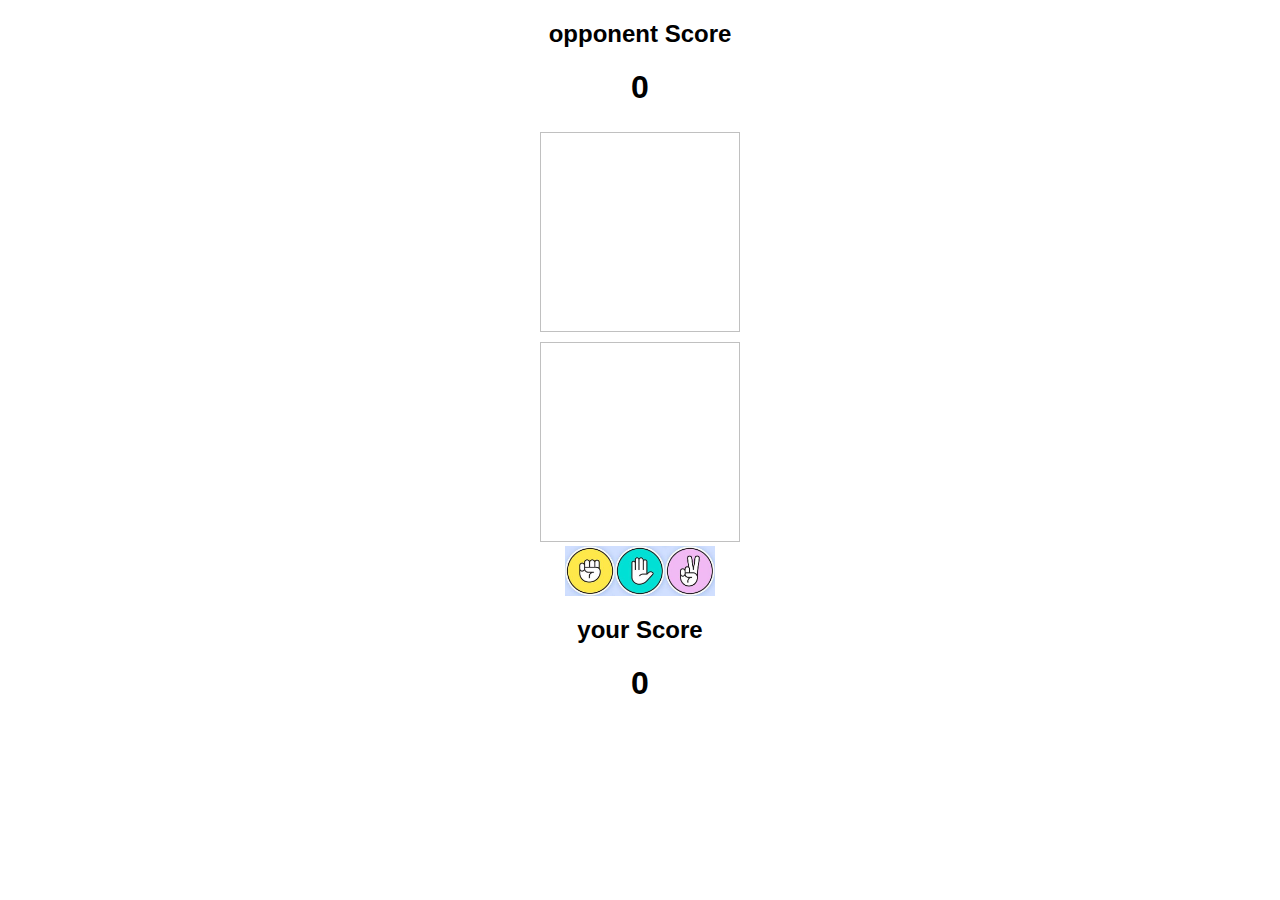
<file: index.html>
<!--
created by kasunrachintha on 10/18/22
@author : kasunrachintha
@Date :  10/18/22
@Time: 4:29 pm
@Project : Rock-Paper-Scissors
-->

<!DOCTYPE html>
<html lang="en">
<head>
    <meta charset="UTF-8">
    <title>Rock paper Scissors</title>
    <meta content="width=device-width initial-scale=1.0" name="viewport">
    <meta content="Full Stack Developer Sri Lanka, Front-End Developer,Front-End Developer Sri Lanka" name="description">
    <meta content="Rock paper Scissors Game, Rock paper Scissors Web App" name="keywords">
    <meta content="Kasun Weerasinghe" name="author">
    <meta content="Kasun Weerasinghe" name="owner">
    <link href="assets/css/style.css" rel="stylesheet">
    <link href="assets/css/normalize.css" rel="stylesheet">
    <!--    <link rel="stylesheet" href="assets/css/bootstrap.min.css">-->
</head>
<body>

<h2>opponent Score</h2>
<h1 id="opponent-score">0</h1>

<!--for opponent choice image-->
<img id="opponent-choice">
<br>

<!--for your choice image-->
<img id="your-choice">

<!--for rock,paper,scissor images-->
<div id="choices">
</div>

<h2>your Score</h2>
<h1 id="your-score">0</h1>


<script src="assets/js/script.js"></script>
</body>
</html>
</file>
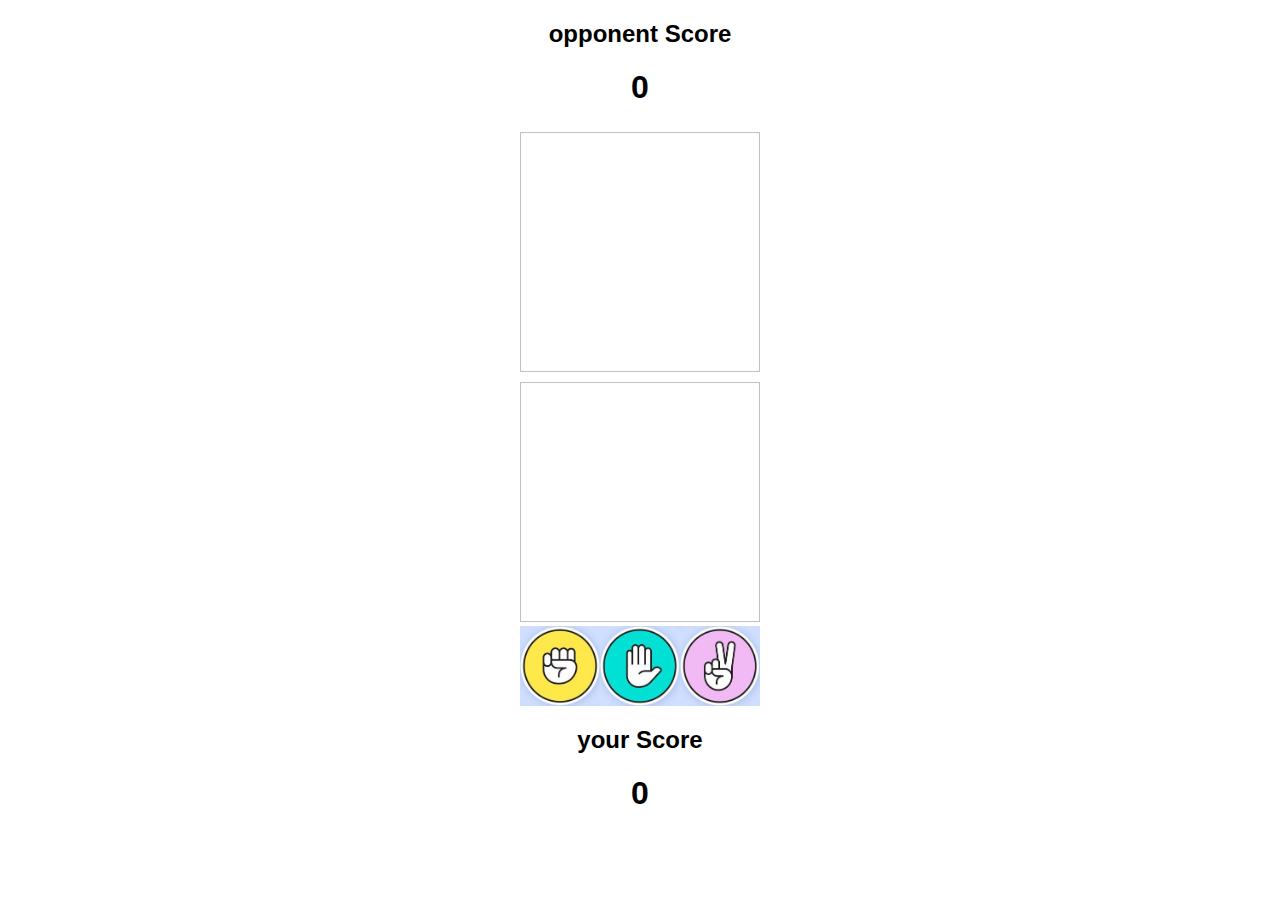
<file: Rock-Paper-Scissors/index.html>
<!--
created by kasunrachintha on 10/18/22
@author : kasunrachintha
@Date :  10/18/22
@Time: 4:29 pm
@Project : Rock-Paper-Scissors
-->

<!DOCTYPE html>
<html lang="en">
<head>
    <meta charset="UTF-8">
    <title>Rock paper Scissors</title>
    <meta content="width=device-width initial-scale=1.0" name="viewport">
    <link href="assets/css/style.css" rel="stylesheet">
    <link href="assets/css/normalize.css" rel="stylesheet">
</head>
<body>

<h2>opponent Score</h2>
<h1 id="opponent-score">0</h1>


<img id="opponent-choice">
<br>
<img id="your-choice">
<div id="choices">
</div>
<h2>your Score</h2>
<h1 id="your-score">0</h1>


<script src="assets/js/script.js"></script>
</body>
</html>
</file>
<file: assets/css/style.css>
/*
created by kasunrachintha on 10/18/22
@author : kasunrachintha
@Date :  10/18/22
@Time: 4:29 pm
@Project : Rock-Paper-Scissors 
*/
body{
    font-family: Arial,Helvetica,sans-serif;
    text-align: center;
}

#opponent-choice {
    width: 200px;
    height: 200px;
     /*background-color: cyan;*/
    margin-top: 5px;
}

#your-choice {
    width: 200px;
    height: 200px;
     /*background-color: yellow;*/
    margin-top: 5px;
}

#choices {
    width: 200px;
    height: 50px;
     /*background-color: green;*/
    margin: 0 auto;
    /*margin-top: 5px;*/
}

#choices img {
    width: 50px;
    height: 50px;
}
</file>
<file: Rock-Paper-Scissors/assets/css/style.css>
/*
created by kasunrachintha on 10/18/22
@author : kasunrachintha
@Date :  10/18/22
@Time: 4:29 pm
@Project : Rock-Paper-Scissors 
*/
body{
    font-family: Arial,Helvetica,sans-serif;
    text-align: center;
}

#opponent-choice {
    width: 240px;
    height: 240px;
     /*background-color: cyan;*/
    margin-top: 5px;
}

#your-choice {
    width: 240px;
    height: 240px;
     /*background-color: yellow;*/
    margin-top: 5px;
}

#choices {
    width: 240px;
    height: 80px;
     /*background-color: green;*/
    margin: 0 auto;
    /*margin-top: 5px;*/
}

#choices img {
    width: 80px;
    height: 80px;
}
</file>
